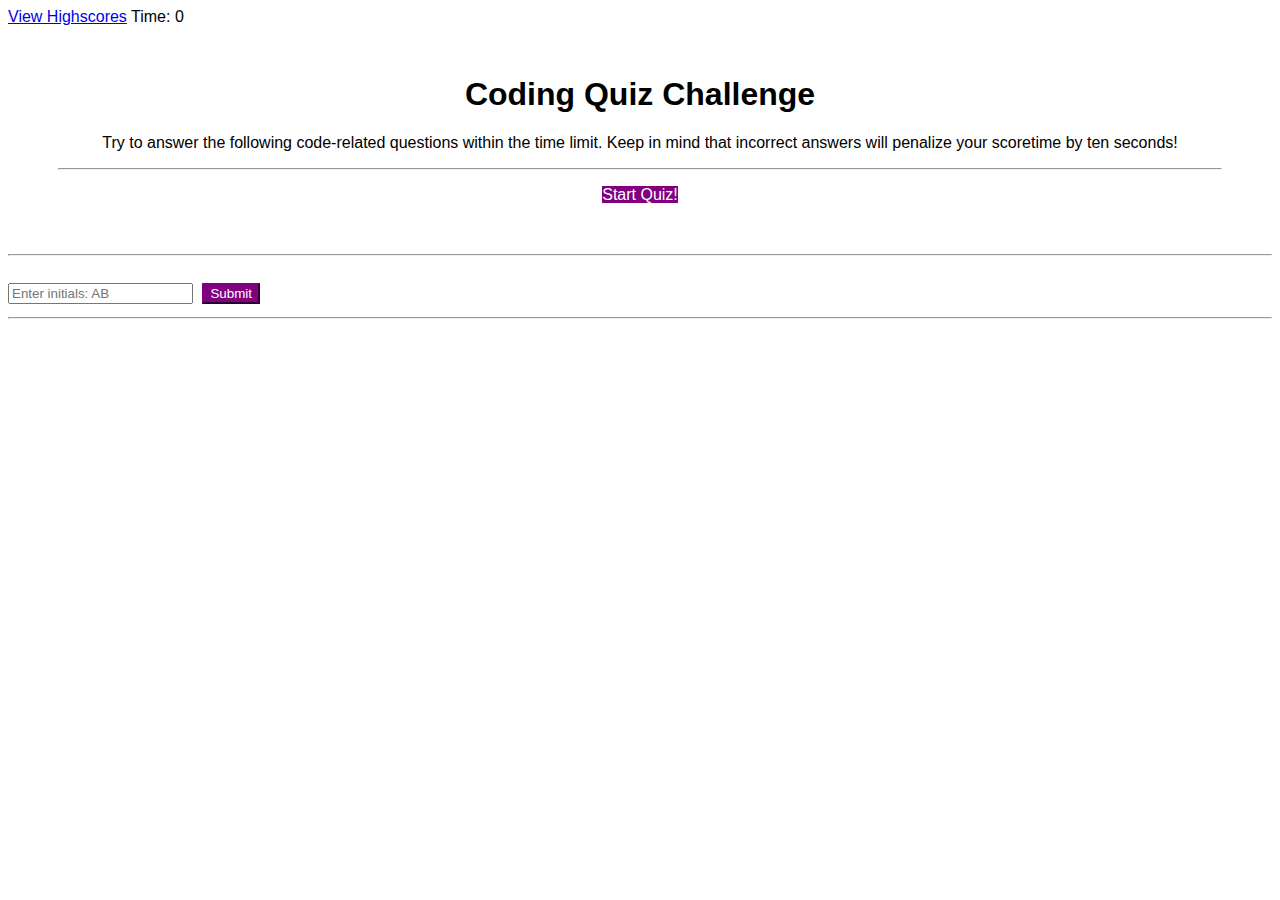
<file: index.html>
<!DOCTYPE html>

<html lang="en">
  <head>
    <meta charset="utf-8" />
    <meta http-equiv="X-UA-Compatible" content="IE=edge" />
    <title>Code Quiz</title>
    <meta name="viewport" content="width=device-width, initial-scale=1" />
    <!-- Bootstrap style reference -->
    <link
      href="https://cdn.jsdelivr.net/npm/bootstrap@5.0.0-beta1/dist/css/bootstrap.min.css"
      rel="stylesheet"
      integrity="sha384-giJF6kkoqNQ00vy+HMDP7azOuL0xtbfIcaT9wjKHr8RbDVddVHyTfAAsrekwKmP1"
      crossorigin="anonymous"
    />
    <!-- CSS Stylesheet reference  -->
    <link rel="stylesheet" href="./assets/style.css" />
  </head>
  <body>

    <!-- Nav Bar -->
    <nav class="navbar navbar-light bg-light">
        <a class="navbar-brand m-1" href="highscores.html">View Highscores</a>
        <span class="navbar-brand mb-0 h1 float-right">Time: <span id="timer">0</span>
      </nav>


    <main class="container ">
      
    <!-- start game -->
      <section id="homepage">
      <div class="row">
        <div class="col-sm-12 d-flex justify-content-center">
          <div class="jumbotron">
            <h1>Coding Quiz Challenge</h1>
            <p class="lead">
              Try to answer the following code-related questions within the time
              limit. Keep in mind that incorrect answers will penalize your scoretime
              by ten seconds!
            </p>
            <hr>
            <p class="lead">
              <a class="btn btn-primary btn-lg" role="button" type="submit" id="start-button"
                >Start Quiz!</a
              >
            </p>
          </div>
        </div>
      </div>
    </section>

      <!-- Quiz Questions and Choices -->
      <section>
        <div class="container d-none" id="quiz-content">
          <div class="row">
            <div class="col-sm-12">
              <h3 id="question"></h3>
              <div class="row">
                <div class="col-sm-6" id="answer-choices">
                </div>
                <hr>
              </div>
            </div>
          
          </div>
        </div>
      </section>

      <!-- End of Game -->
      <section>
        <div class="container d-none d-flex justify-content-center" id="game-over">
          <div class="row">
            <div class="col-sm-12">
              <h1 id="end-message"> </h1>
            </div>
            <div class="row">
              <div class="col-sm-12">
                <p id="final-score"></p>
              </div>
            </div>
            <!-- put form here to submit name for score-->
            <div class="row">
              <div class="col-sm-12 d-flex justify-content-center">
                <div class="input-group mb-2">
                  <input  id = "input" type="text" class="form-control" placeholder="Enter initials: AB" aria-label="Player's Initials" aria-describedby="button-addon2">
                  <button class="btn btn-primary btn-lg m-2" type="button" id="high-scores-button">Submit</button>
                </div>
                <hr>
              </div>
            </div>
            
          </div>
        </div>
      </section>    

    </main>
    <!-- Javascript file reference -->
    <script src="quiz.js"></script>
  </body>
</html>
</file>
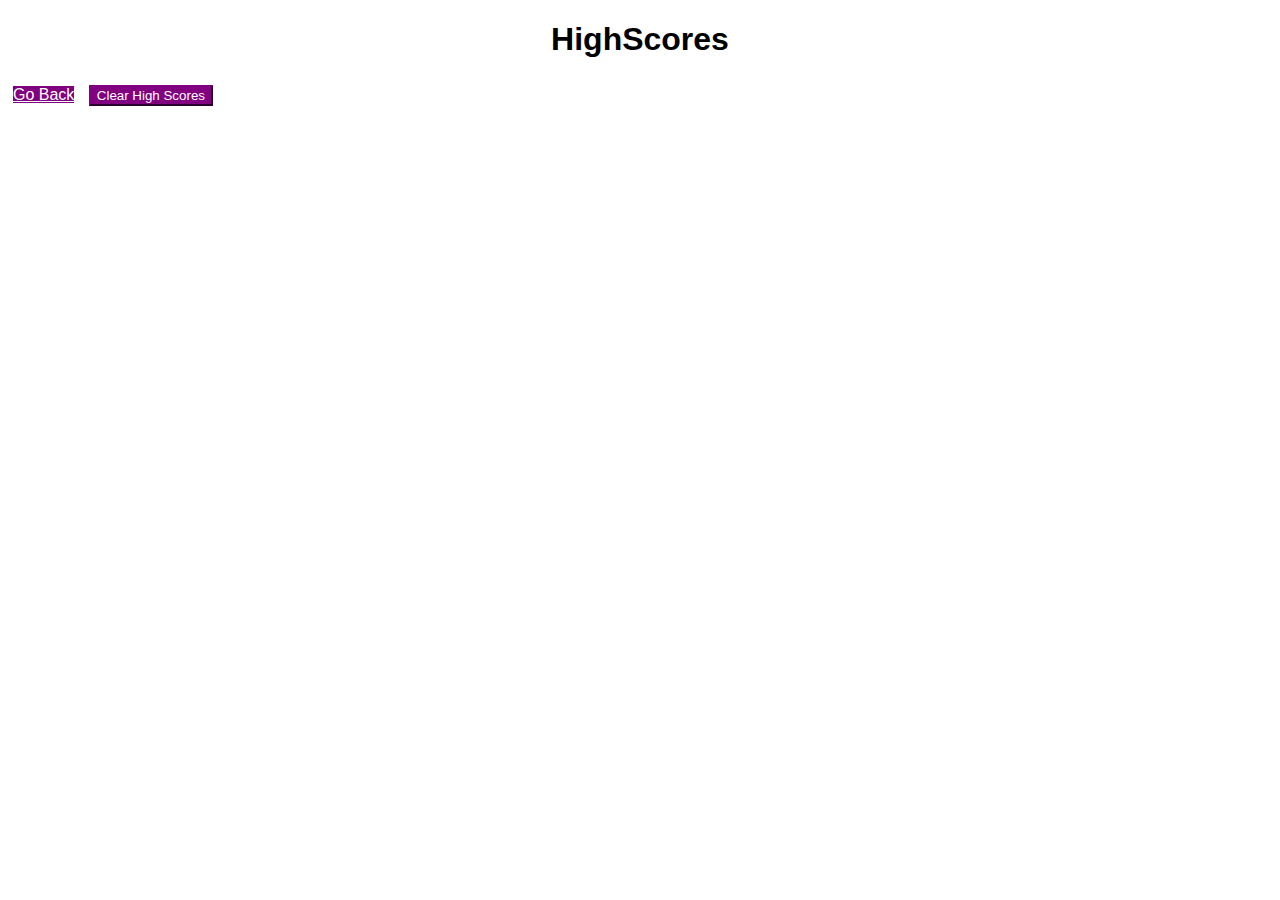
<file: highscores.html>
<!DOCTYPE html>

<html lang="en">
  <head>
    <meta charset="utf-8" />
    <meta http-equiv="X-UA-Compatible" content="IE=edge" />
    <title>Code Quiz</title>
    <meta name="viewport" content="width=device-width, initial-scale=1" />
    <!-- Bootstrap style reference -->
    <link
      href="https://cdn.jsdelivr.net/npm/bootstrap@5.0.0-beta1/dist/css/bootstrap.min.css"
      rel="stylesheet"
      integrity="sha384-giJF6kkoqNQ00vy+HMDP7azOuL0xtbfIcaT9wjKHr8RbDVddVHyTfAAsrekwKmP1"
      crossorigin="anonymous"
    />
    <!-- CSS Stylesheet reference  -->
    <link rel="stylesheet" href="./assets/style.css" />
  </head>
  
    <!-- Highscores list and buttons -->
    <body>
        <section class="container d-flex justify-content-center">
          <div class="row">
            <div class="jumbotron">
              <h1>HighScores</h1>
              </div>
              <div class="row">
                <div class="col-sm-12" id="highscores-list">
                </div>
              </div>
              <div class="row">
                <div class="col-md-12 d-flex justify-content-center">
                  <a href="index.html" class="btn btn-primary btn-lg">Go Back</a>
                  <button class="btn btn-primary btn-lg"id="clear-score">Clear High Scores</button>
              </div>
            </div>
          </div>
        </section> 
      <!-- JavaScript file reference -->
      <script src ="highscores.js"></script>
    </body>
</html>
</file>
<file: assets/style.css>
/* HTML elements */
body {
    font-family: Arial, Helvetica, sans-serif;
}
nav {
    background-color:white;
}
/* centers all the text on page */
h1{
    text-align: center;
}

h3 {
    text-align: center;
}

p {
    text-align: center;
}
/* removes bullet points from list */
ul {
    list-style: none;
}

/* styles the bootstrap buttons */
.btn {
    background-color: purple;
    border-color: purple;
    color: white;
    margin: 5px;

}
.btn:hover{
    background-color: rgb(168, 55, 168);
    border-color:  rgb(168, 55, 168);
}

#homepage {
    margin: 50px;
}
</file>
